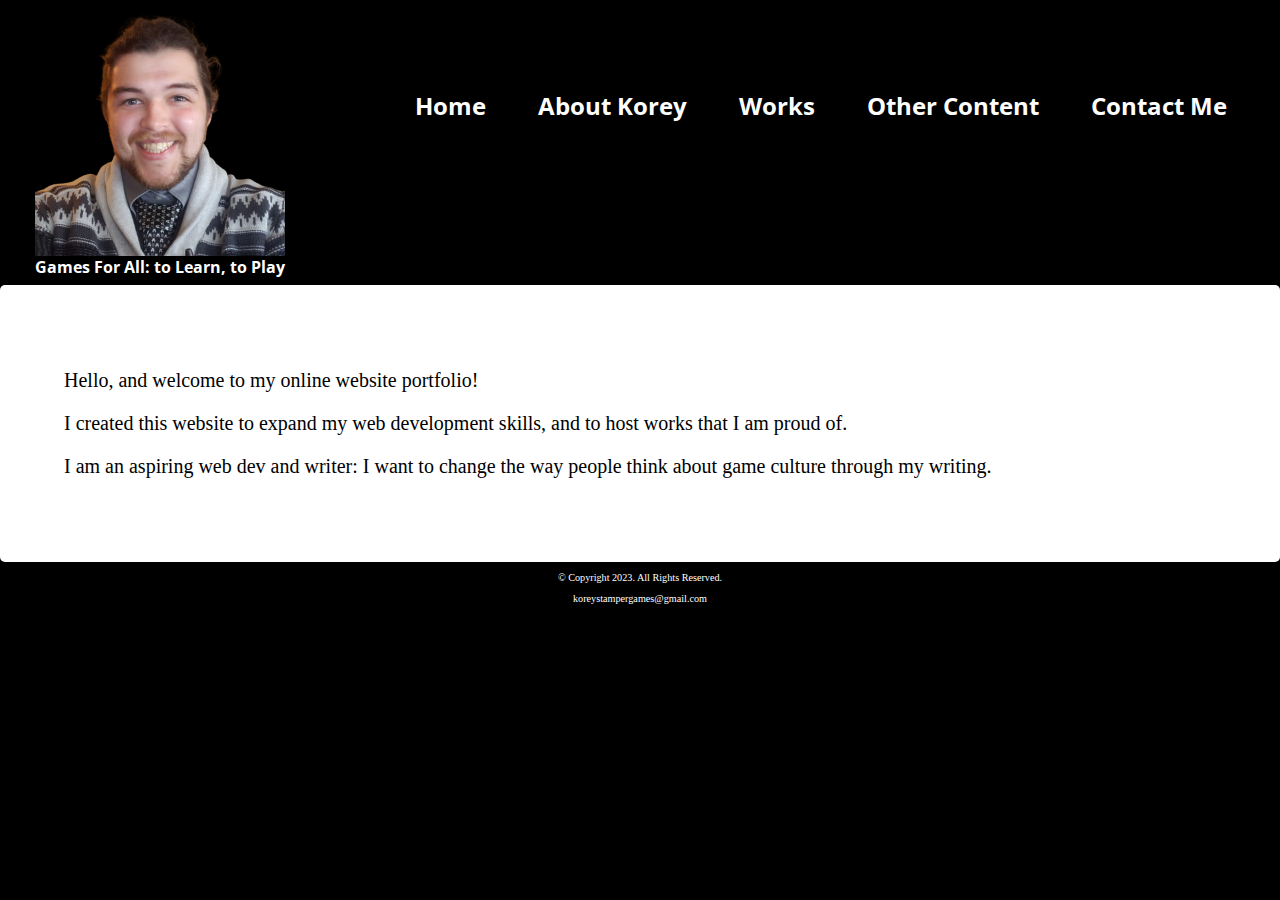
<file: portfolio/index.html>
<!DOCTYPE html>
	<!-- 
		By: Korey Stamper
		note: from template.html
		Home page of portfolio website.
		2/19/2023
	-->
<html lang="en">
<head>
	<title> Korey Stamper Online Writing Portfolio </title>
	<meta charset="utf-8">
	<link rel="stylesheet" href="css/styles.css">
	<meta name="viewport" content="width=device-width, initial-scale=1">
	<link href="https://fonts.googleapis.com/css2?family=Francois+One&family=Open+Sans:wght@500&display=swap" rel="stylesheet">
	<link rel="shortcut icon" href="images/favicon.ico">
	<link rel="icon" type="image/png" sizes="32x32" href="images/favicon-32.png">
	<link rel="apple-touch-icon" sizes="180x180" href="images/apple-touch-icon.png">
	<link rel="icon" sizes="192x192" href="images/android-chrome-192.png">
</head>
<body>

	<div id="container">

		<!-- Use the header area for the website name or logo	-->
		<header>
			<figure class="frame">
				<a href="index.html"><img src="images/stamper_portfolio_picture_500x500.png" alt="Photo of Korey Stamper"></a>
				
				<figcaption class="header-pic-text">Games For All: to Learn, to Play</figcaption>
			</figure>
		</header>
		
		<!-- Use the nav area to add hyperlinks to other pages within the website -->
		<nav>
			<ul>
				<li><a href="index.html">Home</a></li>
				<li><a href="about.html">About Korey</a></li>
				<li><a href="works.html">Works</a></li>
				<li><a href="other.html">Other Content</a></li>
				<li><a href="contact.html">Contact Me</a></li>
			</ul>
		</nav>
		
		<!-- main area for a writing skills portfolio might talk about some of my works, or what I may do -->
		<main>
		
			<div class="mobile">
			
				<p>Hello, and welcome to my online website portfolio!</p>
				
				<p>This site is about me, Korey Stamper, and my works related to tech and writing.</p>
			
			</div>
		
		
			<div class="tablet-desktop">
			
				<p>Hello, and welcome to my online website portfolio!</p>
				
				<p>I created this website to expand my web development skills, and to host works that I am proud of.</p>
				
				<p>I am an aspiring web dev and writer: I want to change the way people think about game culture through my writing.</p>
			
			</div>
			
		</main>
		
		<!-- Use the footer area to add webpage footer content --> 
		<footer>
			<p>&copy; Copyright 2023. All Rights Reserved.</p>
			<p><a href="mailto:koreystampergames@gmail.com">koreystampergames@gmail.com</a></p>
		</footer>
	
	</div>
</body>
</html>
</file>
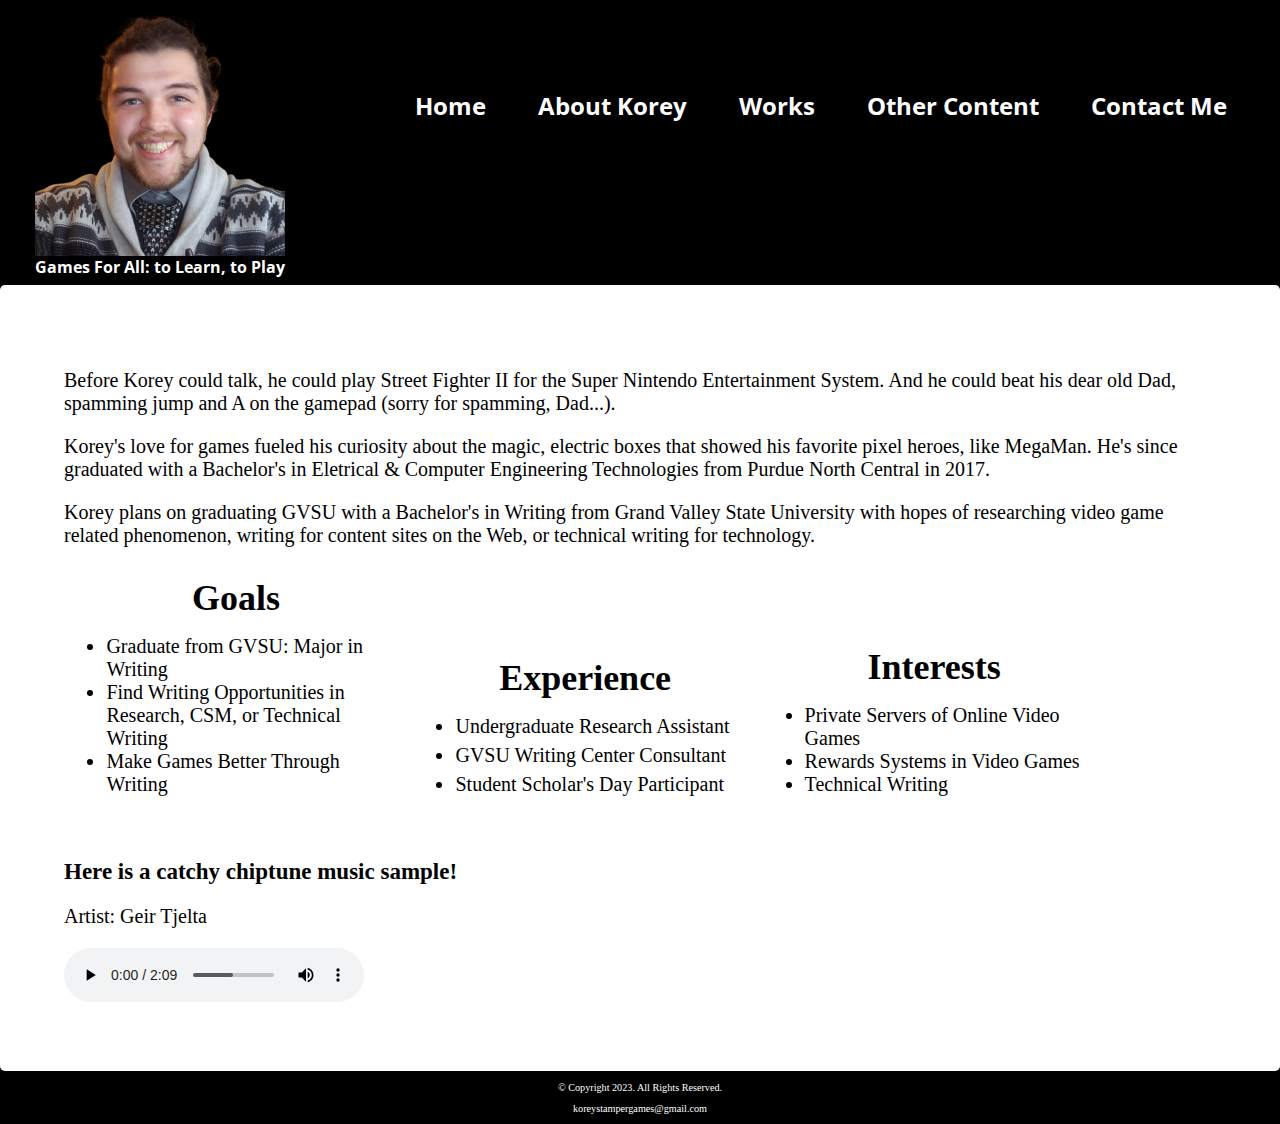
<file: portfolio/about.html>
<!DOCTYPE html>
	<!-- 
		By: Korey Stamper
		note: from template.html
		This page is about me. I would like for this page to describe a bit about who I am, what I am working on, and other apt information.
		2/19/2023
	-->
<html lang="en">
<head>
	<title> About Korey Stamper </title>
	<meta charset="utf-8">
	<link rel="stylesheet" href="css/styles.css">
	<meta name="viewport" content="width=device-width, initial-scale=1">
	<link href="https://fonts.googleapis.com/css2?family=Francois+One&family=Open+Sans:wght@500&display=swap" rel="stylesheet">
	<link rel="shortcut icon" href="images/favicon.ico">
	<link rel="icon" type="image/png" sizes="32x32" href="images/favicon-32.png">
	<link rel="apple-touch-icon" sizes="180x180" href="images/apple-touch-icon.png">
	<link rel="icon" sizes="192x192" href="images/android-chrome-192.png">
</head>
<body>

	<div id="container">

		<!-- Use the header area for the website name or logo	-->
		<header>
			<figure class="frame">
				<a href="index.html"><img src="images/stamper_portfolio_picture_500x500.png" alt="Photo of Korey Stamper"></a>
				
				<figcaption class="header-pic-text">Games For All: to Learn, to Play</figcaption>
			</figure>
		</header>
		
		<!-- Use the nav area to add hyperlinks to other pages within the website -->
		<nav>
			<ul>
				<li><a href="index.html">Home</a></li>
				<li><a href="about.html">About Korey</a></li>
				<li><a href="works.html">Works</a></li>
				<li><a href="other.html">Other Content</a></li>
				<li><a href="contact.html">Contact Me</a></li>
			</ul>
		</nav>
		
		<!-- main area for a writing skills portfolio might talk about some of my works, or what I may do -->
		<main>
		
				<p>Before Korey could talk, he could play Street Fighter II for the Super Nintendo Entertainment System. And he could beat his dear old Dad, spamming jump and A on the gamepad (sorry for spamming, Dad...).</p>

				<p>Korey's love for games fueled his curiosity about the magic, electric boxes that showed his favorite pixel heroes, like MegaMan. He's since graduated with a Bachelor's in Eletrical & Computer Engineering Technologies from Purdue North Central in 2017.</p>

				<p>Korey plans on graduating GVSU with a Bachelor's in Writing from Grand Valley State University with hopes of researching video game related phenomenon, writing for content sites on the Web, or technical writing for technology.</p>

			<section id="goals">
			
				<h1>Goals</h1>
				<ul>
					<li>Graduate from GVSU: Major in Writing</li>
					<li>Find Writing Opportunities in Research, CSM, or Technical Writing</li>
					<li>Make Games Better Through Writing</li>
				</ul>
				
			</section>

			<section id="experience" class="tablet-desktop">
			
				<h1>Experience</h1>
				<ul>
					<li>Undergraduate Research Assistant</li>
					<li>GVSU Writing Center Consultant</li>
					<li>Student Scholar's Day Participant</li>
				</ul>
					
			</section>
				
			<section id="interests" class="tablet-desktop">
			
				<h1>Interests</h1>
				<ul>
					<li>Private Servers of Online Video Games</li>
					<li>Rewards Systems in Video Games</li>
					<li>Technical Writing</li>
				</ul>
					
			</section>
			
			<div id="music-sample">
			
				<h2>Here is a catchy chiptune music sample! </h2>
				
				<p>Artist: Geir Tjelta</p>
				
				<audio controls>
					<source src="media/geir_tjelta_the_fugitive.mp3" type="audio/mp3">
					<source src="geir_tjelta_the_fugitive.ogg" type="audio/ogg">
					<p>Your browser does not support this audio element.</p>
				</audio>
				
			</div>
			
		</main>
		
		<!-- Use the footer area to add webpage footer content --> 
		<footer>
			<p>&copy; Copyright 2023. All Rights Reserved.</p>
			<p><a href="mailto:koreystampergames@gmail.com">koreystampergames@gmail.com</a></p>
		</footer>
	
	</div>
</body>
</html>
</file>
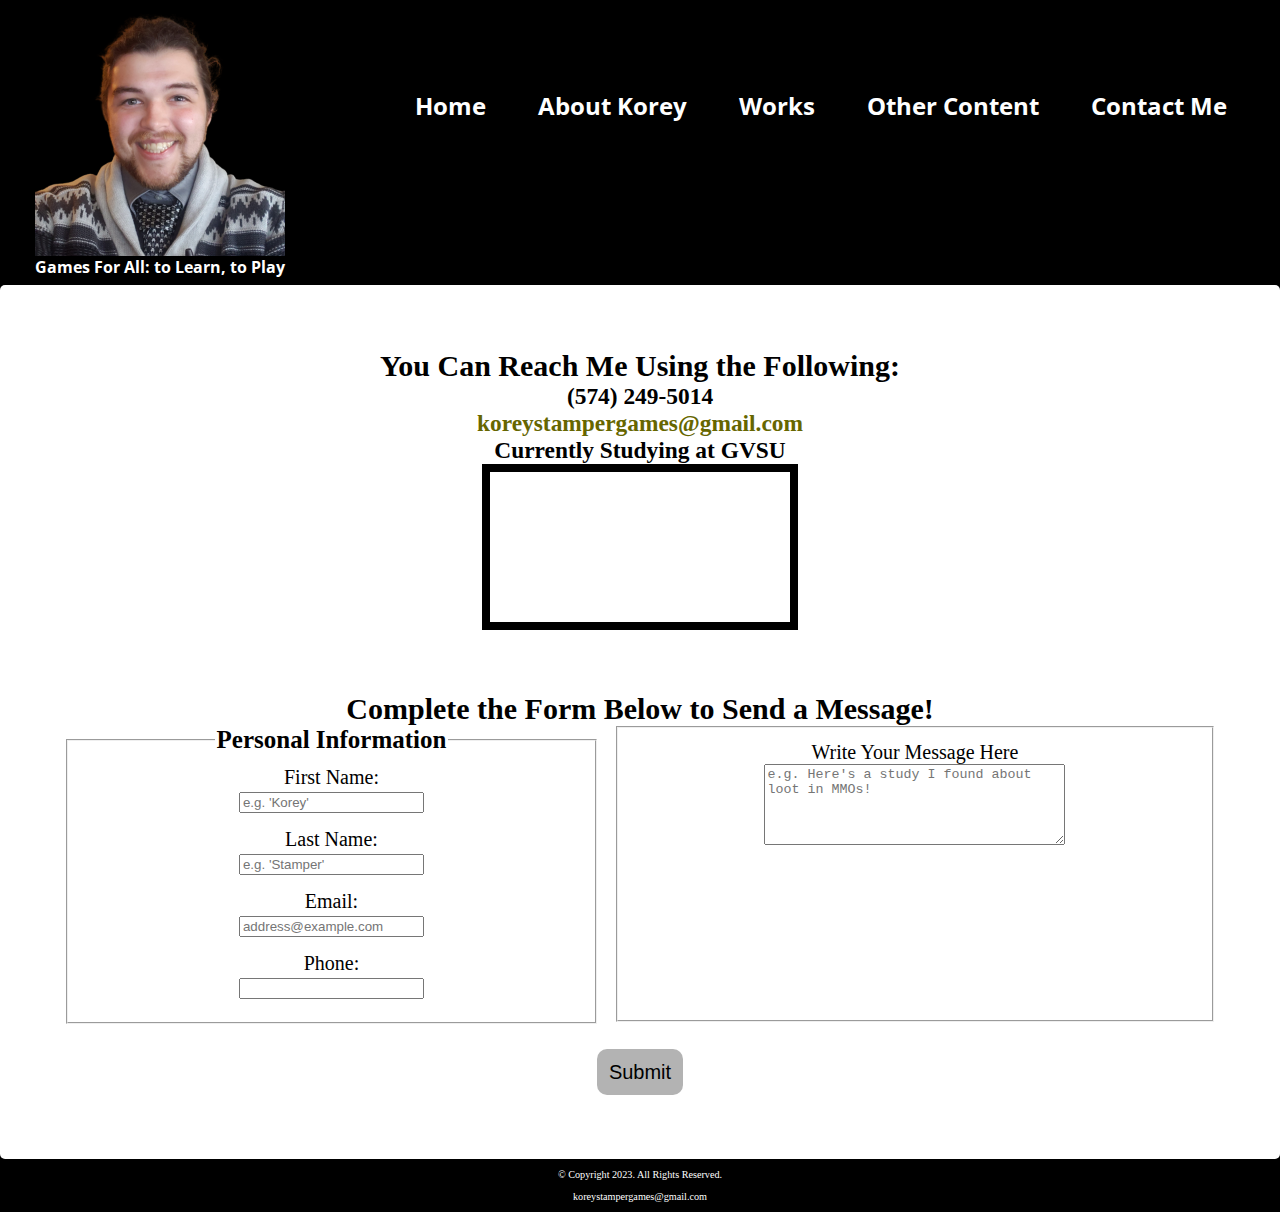
<file: portfolio/contact.html>
<!DOCTYPE html>
	<!-- 
		By: Korey Stamper
		note: from template.html
		This is a page designed to hold my contact information.
		2/19/2023
	-->
<html lang="en">
<head>
	<title> Contact Korey Stamper </title>
	<meta charset="utf-8">
	<link rel="stylesheet" href="css/styles.css">
	<meta name="viewport" content="width=device-width, initial-scale=1">
	<link href="https://fonts.googleapis.com/css2?family=Francois+One&family=Open+Sans:wght@500&display=swap" rel="stylesheet">
	<link rel="shortcut icon" href="images/favicon.ico">
	<link rel="icon" type="image/png" sizes="32x32" href="images/favicon-32.png">
	<link rel="apple-touch-icon" sizes="180x180" href="images/apple-touch-icon.png">
	<link rel="icon" sizes="192x192" href="images/android-chrome-192.png">
</head>
<body>

	<div id="container">

		<!-- Use the header area for the website name or logo	-->
		<header>
			<figure class="frame">
				<a href="index.html"><img src="images/stamper_portfolio_picture_500x500.png" alt="Photo of Korey Stamper"></a>
				
				<figcaption class="header-pic-text">Games For All: to Learn, to Play</figcaption>
			</figure>
		</header>
		
		<!-- Use the nav area to add hyperlinks to other pages within the website -->
		<nav>
			<ul>
				<li><a href="index.html">Home</a></li>
				<li><a href="about.html">About Korey</a></li>
				<li><a href="works.html">Works</a></li>
				<li><a href="other.html">Other Content</a></li>
				<li><a href="contact.html">Contact Me</a></li>
			</ul>
		</nav>
		
		<!-- main area for a writing skills portfolio might talk about some of my works, or what I may do -->
		<main>
		
			<div id="contact">
			
					
					<h2>You Can Reach Me Using the Following:</h2>
					<h3 class="mobile">(574) 249-5014</h3>
					<h3 class="mobile"> koreystampergames@gmail.com</h3>
					<h3 class="tablet-desktop">(574) 249-5014
					</h3>
					<h3 class="tablet-desktop"><a href="mailto:koreystampergames@gmail.com">koreystampergames@gmail.com</a></h3>
					<h3>Currently Studying at GVSU</h3>
					
				
				<div class="tablet-desktop">
					
				
					<iframe src="https://www.google.com/maps/embed?pb=!1m18!1m12!1m3!1d2919.671713337305!2d-85.89122908419937!3d42.964122079151146!2m3!1f0!2f0!3f0!3m2!1i1024!2i768!4f13.1!3m3!1m2!1s0x8819a31f0c9d398f%3A0xea0367b3e0ec32fa!2sGrand%20Valley%20State%20University!5e0!3m2!1sen!2sus!4v1675027551406!5m2!1sen!2sus" allowfullscreen="" loading="lazy" referrerpolicy="no-referrer-when-downgrade" class="map"></iframe>
					
				</div>
				
				<div id="form">
					<h2>Complete the Form Below to Send a Message!</h2>
					
					<form class="form-grid"><!--Start Form-->
					
						<fieldset>
							<legend>Personal Information</legend>
							<label for="fName">First Name:</label>
							<input type="text" name="fName" id="fName" placeholder="e.g. 'Korey'" required>
							
							<label for="lName">Last Name:</label>
							<input type="text" name="lName" id="lName" placeholder="e.g. 'Stamper'" required>
							
							<label for="email">Email:</label>
							<input type="email" name="email" id="email" placeholder="address@example.com" required>
							
							<label for="phone">Phone:</label>
							<input type="tel" id="phone" name="phone">
						</fieldset>
						
						<fieldset>
							<label for="textbox">Write Your Message Here</label>
							<textarea id="textbox" name="textbox" rows="5" cols="35" placeholder="e.g. Here's a study I found about loot in MMOs!"></textarea>
						</fieldset>
						
						<input type="submit" id="submit" value="Submit" class="btn">
						
					</form>
					
				</div>
				
			</div>
			
		</main>
		
		<!-- Use the footer area to add webpage footer content --> 
		<footer>
			<p>&copy; Copyright 2023. All Rights Reserved.</p>
			<p><a href="mailto:koreystampergames@gmail.com">koreystampergames@gmail.com</a></p>
		</footer>
	
	</div>
</body>
</html>
</file>
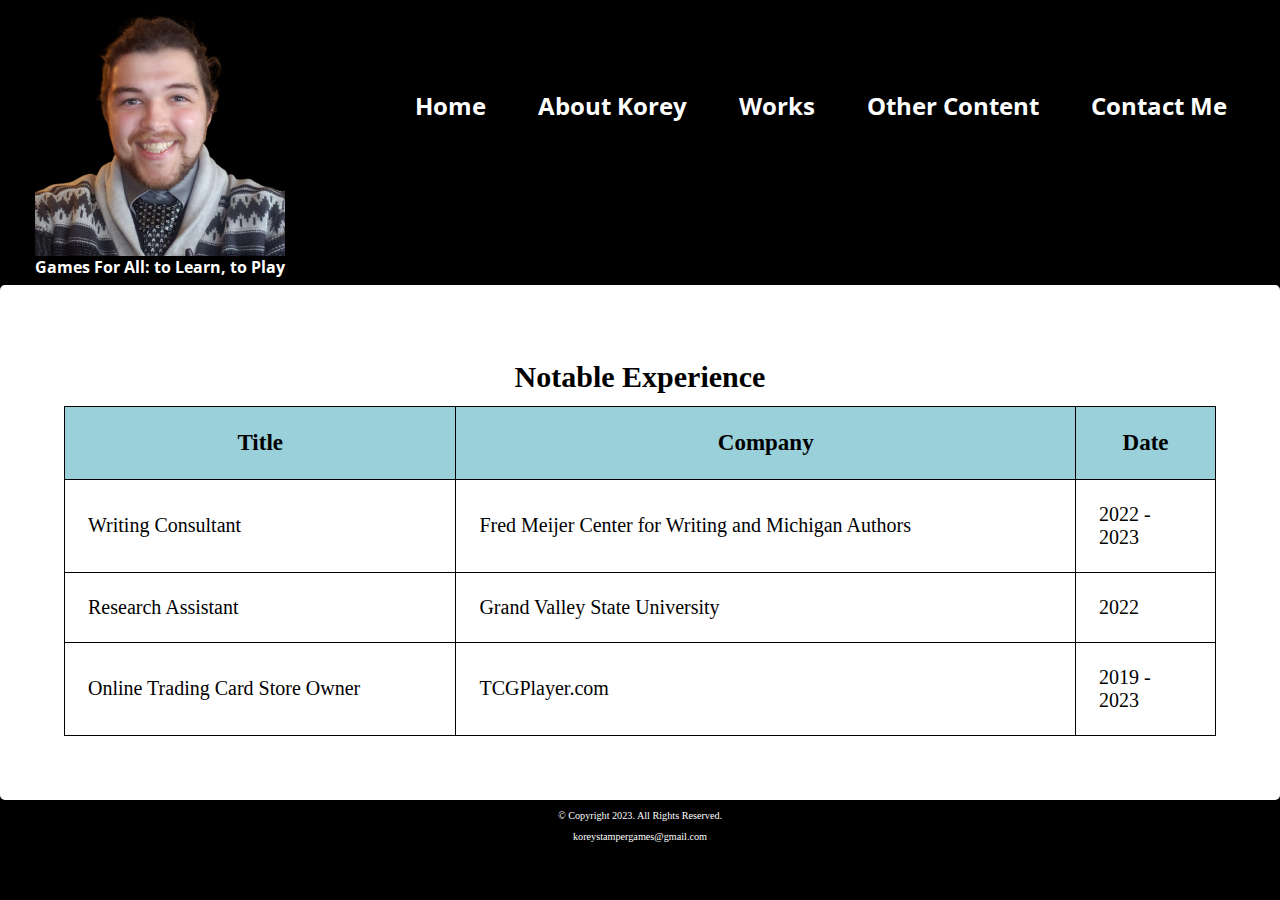
<file: portfolio/other.html>
<!DOCTYPE html>
	<!-- 
		This website template was created by: Korey Stamper
		filename: template.html
		2/19/2023
	-->
<html lang="en">
<head>
	<title> Korey Stamper Online Writing Portfolio </title>
	<meta charset="utf-8">
	<link rel="stylesheet" href="css/styles.css">
	<meta name="viewport" content="width=device-width, initial-scale=1">
	<link href="https://fonts.googleapis.com/css2?family=Francois+One&family=Open+Sans:wght@500&display=swap" rel="stylesheet">
	<link rel="shortcut icon" href="images/favicon.ico">
	<link rel="icon" type="image/png" sizes="32x32" href="images/favicon-32.png">
	<link rel="apple-touch-icon" sizes="180x180" href="images/apple-touch-icon.png">
	<link rel="icon" sizes="192x192" href="images/android-chrome-192.png">
</head>
<body>

	<div id="container">

		<!-- Use the header area for the website name or logo	-->
		<header>
			<figure class="frame">
				<a href="index.html"><img src="images/stamper_portfolio_picture_500x500.png" alt="Photo of Korey Stamper"></a>
				
				<figcaption class="header-pic-text">Games For All: to Learn, to Play</figcaption>
			</figure>
		</header>
		
		<!-- Use the nav area to add hyperlinks to other pages within the website -->
		<nav>
			<ul>
				<li><a href="index.html">Home</a></li>
				<li><a href="about.html">About Korey</a></li>
				<li><a href="works.html">Works</a></li>
				<li><a href="other.html">Other Content</a></li>
				<li><a href="contact.html">Contact Me</a></li>
			</ul>
		</nav>
		
		<!-- main area for a writing skills portfolio might talk about some of my works, or what I may do -->
		<main>
		
			<div class="mobile">
				<section id="notable_exp">
			
				<h1>Notable Experience</h1>
				
				<ul>
					<li>Writing Consultant:  Fred Meijer Center for Writing and Michigan Authors | 2022 - 2023</li>
					<li>Research Assistant: Grand Valley State University | 2022</li>
					<li>Online Trading Card Store Owner: TCGPlayer.com | 2019 - 2023</li>
				</ul>
				
				</section>
			
			</div>
			
			<div class="tablet-desktop">
			
				<table><!--Start Table -->
					<caption>Notable Experience</caption>
					<tr><!-- Row 1 -->
						<th>Title</th>
						<th>Company</th>
						<th>Date</th>
					</tr>
					
					<tr><!-- Row 2 -->
						<td>Writing Consultant</td>
						<td>Fred Meijer Center for Writing and Michigan Authors</td>
						<td>2022 - 2023</td>
					</tr>
					
					<tr><!-- Row 3 -->
						<td>Research Assistant</td>
						<td>Grand Valley State University</td>
						<td>2022</td>
					</tr>

					<tr><!-- Row 4 -->
						<td>Online Trading Card Store Owner</td>
						<td>TCGPlayer.com</td>
						<td>2019 - 2023</td>
					</tr>				
					
				</table>
			
			</div>
			
		</main>
		
		<!-- Use the footer area to add webpage footer content --> 
		<footer>
			<p>&copy; Copyright 2023. All Rights Reserved.</p>
			<p><a href="mailto:koreystampergames@gmail.com">koreystampergames@gmail.com</a></p>
		</footer>
	
	</div>
</body>
</html>
</file>
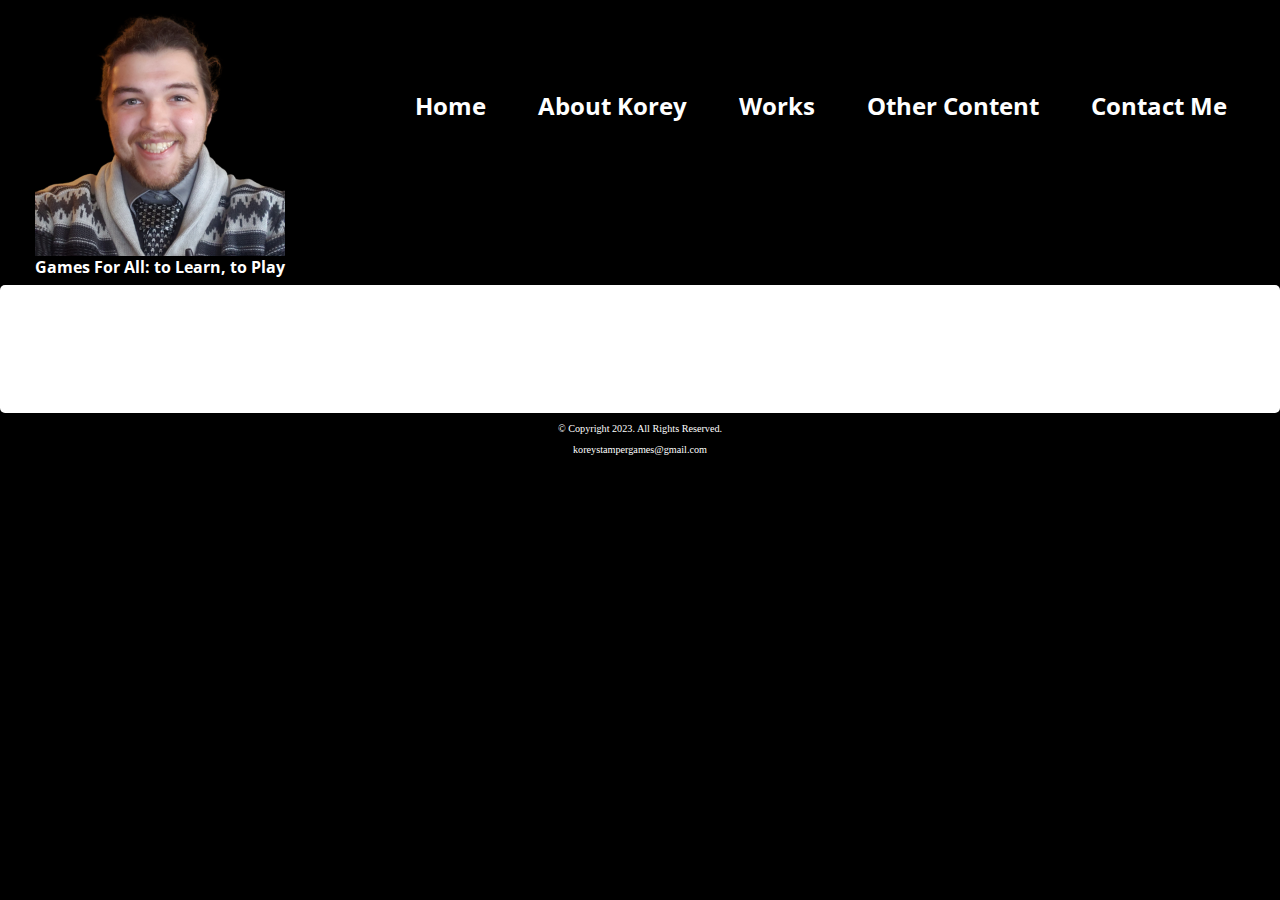
<file: portfolio/template.html>
<!DOCTYPE html>
	<!-- 
		This website template was created by: Korey Stamper
		filename: template.html
		2/19/2023
	-->
<html lang="en">
<head>
	<title> Korey Stamper Online Writing Portfolio </title>
	<meta charset="utf-8">
	<link rel="stylesheet" href="css/styles.css">
	<meta name="viewport" content="width=device-width, initial-scale=1">
	<link href="https://fonts.googleapis.com/css2?family=Francois+One&family=Open+Sans:wght@500&display=swap" rel="stylesheet">
	<link rel="shortcut icon" href="images/favicon.ico">
	<link rel="icon" type="image/png" sizes="32x32" href="images/favicon-32.png">
	<link rel="apple-touch-icon" sizes="180x180" href="images/apple-touch-icon.png">
	<link rel="icon" sizes="192x192" href="images/android-chrome-192.png">
</head>
<body>

	<div id="container">

		<!-- Use the header area for the website name or logo	-->
		<header>
			<figure class="frame">
				<a href="index.html"><img src="images/stamper_portfolio_picture_500x500.png" alt="Photo of Korey Stamper"></a>
				
				<figcaption class="header-pic-text">Games For All: to Learn, to Play</figcaption>
			</figure>
		</header>
		
		<!-- Use the nav area to add hyperlinks to other pages within the website -->
		<nav>
			<ul>
				<li><a href="index.html">Home</a></li>
				<li><a href="about.html">About Korey</a></li>
				<li><a href="works.html">Works</a></li>
				<li><a href="other.html">Other Content</a></li>
				<li><a href="contact.html">Contact Me</a></li>
			</ul>
		</nav>
		
		<!-- main area for a writing skills portfolio might talk about some of my works, or what I may do -->
		<main>
		</main>
		
		<!-- Use the footer area to add webpage footer content --> 
		<footer>
			<p>&copy; Copyright 2023. All Rights Reserved.</p>
			<p><a href="mailto:koreystampergames@gmail.com">koreystampergames@gmail.com</a></p>
		</footer>
	
	</div>
</body>
</html>
</file>
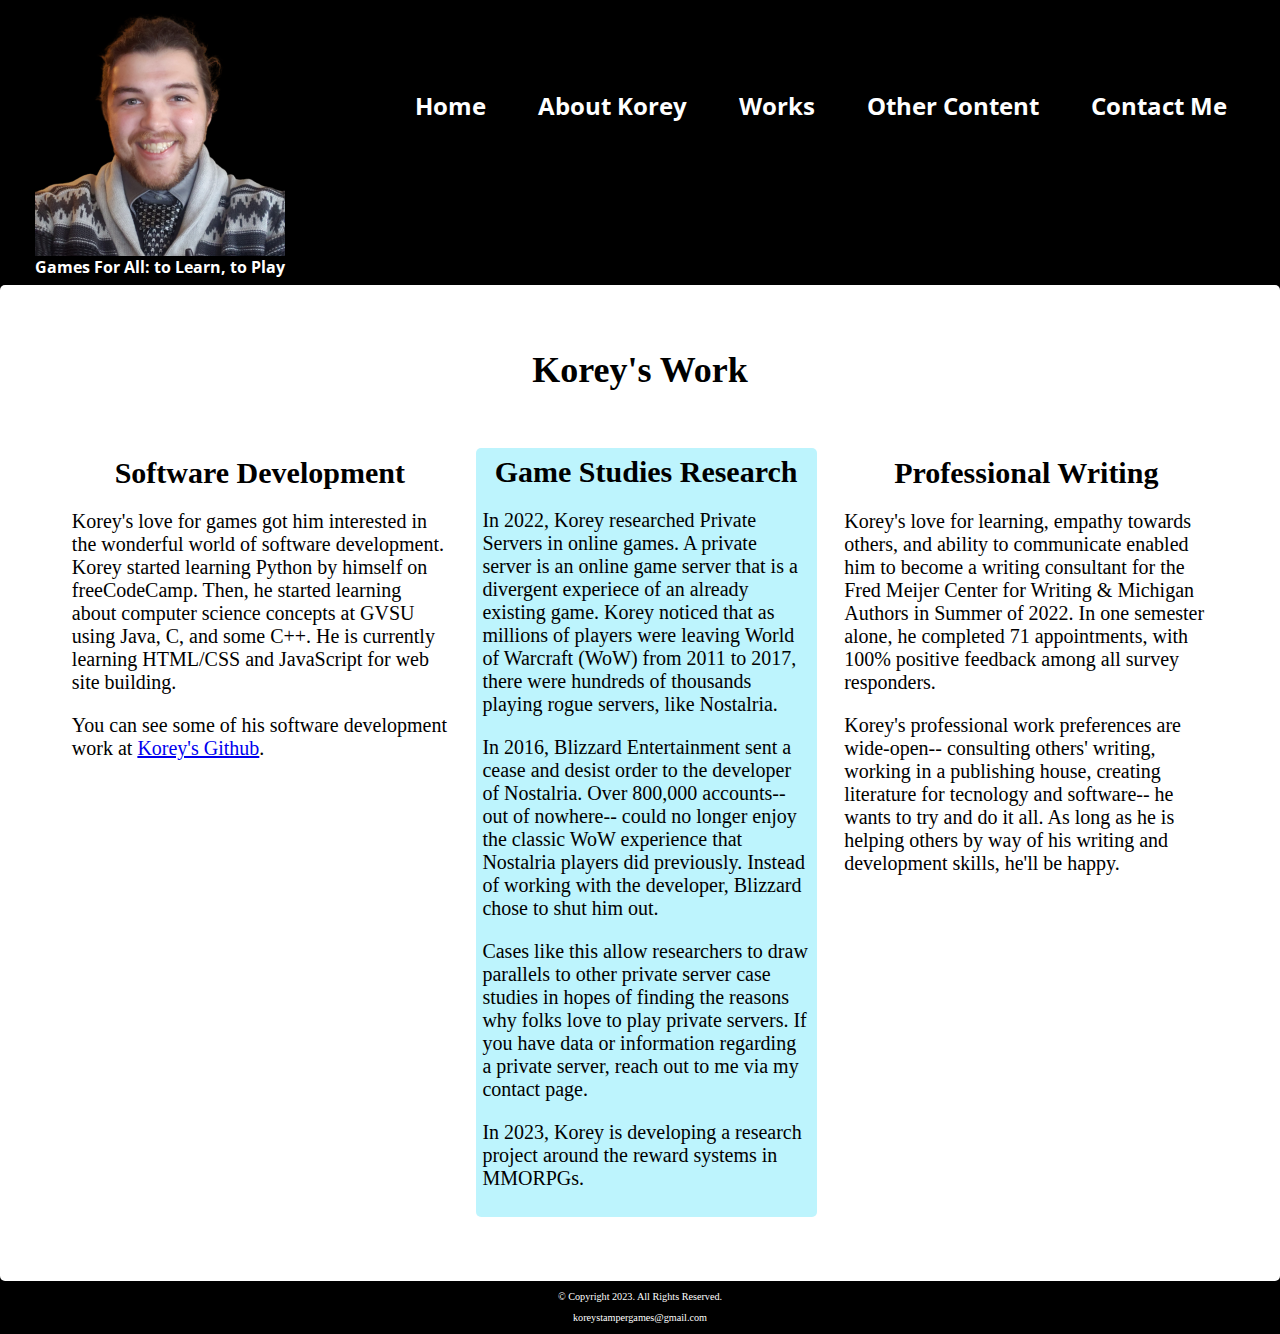
<file: portfolio/works.html>
<!DOCTYPE html>
	<!-- 
		This website template was created by: Korey Stamper
		filename: template.html
		2/19/2023
	-->
<html lang="en">
<head>
	<title> Korey Stamper Online Writing Portfolio </title>
	<meta charset="utf-8">
	<link rel="stylesheet" href="css/styles.css">
	<meta name="viewport" content="width=device-width, initial-scale=1">
	<link href="https://fonts.googleapis.com/css2?family=Francois+One&family=Open+Sans:wght@500&display=swap" rel="stylesheet">
	<link rel="shortcut icon" href="images/favicon.ico">
	<link rel="icon" type="image/png" sizes="32x32" href="images/favicon-32.png">
	<link rel="apple-touch-icon" sizes="180x180" href="images/apple-touch-icon.png">
	<link rel="icon" sizes="192x192" href="images/android-chrome-192.png">
</head>
<body>

	<div id="container">

		<!-- Use the header area for the website name or logo	-->
		<header>
			<figure class="frame">
				<a href="index.html"><img src="images/stamper_portfolio_picture_500x500.png" alt="Photo of Korey Stamper"></a>
				
				<figcaption class="header-pic-text">Games For All: to Learn, to Play</figcaption>
			</figure>
		</header>
		
		<!-- Use the nav area to add hyperlinks to other pages within the website -->
		<nav>
			<ul>
				<li><a href="index.html">Home</a></li>
				<li><a href="about.html">About Korey</a></li>
				<li><a href="works.html">Works</a></li>
				<li><a href="other.html">Other Content</a></li>
				<li><a href="contact.html">Contact Me</a></li>
			</ul>
		</nav>
		
		<!-- main area for a writing skills portfolio might talk about some of my works, or what I may do -->
		<main>
			<h1>Korey's Work</h1>
			
			<div class="grid">
			
				<article>
				
					<h2>Software Development</h2>
					
					<p>Korey's love for games got him interested in the wonderful world of software development. Korey started learning Python by himself on freeCodeCamp. Then, he started learning about computer science concepts at GVSU using Java, C, and some C++. He is currently learning HTML/CSS and JavaScript for web site building. </p>
					
					<p>You can see some of his software development work at <a href="https://github.com/koreystamper" target="_blank">Korey's Github</a>.</p>
					
				</article>
				
				<article>
				
					<h2>Game Studies Research</h2>
					
					<p>In 2022, Korey researched Private Servers in online games. A private server is an online game server that is a divergent experiece of an already existing game. Korey noticed that as millions of players were leaving World of Warcraft (WoW) from 2011 to 2017, there were hundreds of thousands playing rogue servers, like Nostalria.</p>
					
					<p>In 2016, Blizzard Entertainment sent a cease and desist order to the developer of Nostalria. Over 800,000 accounts-- out of nowhere-- could no longer enjoy the classic WoW experience that Nostalria players did previously. Instead of working with the developer, Blizzard chose to shut him out.</p>
					
					<p>Cases like this allow researchers to draw parallels to other private server case studies in hopes of finding the reasons why folks love to play private servers. If you have data or information regarding a private server, reach out to me via my contact page.</p>
					
					<p>In 2023, Korey is developing a research project around the reward systems in MMORPGs.</p>
				
				</article>
				
				<article>
				
					<h2>Professional Writing</h2>
					
					<p>Korey's love for learning, empathy towards others, and ability to communicate enabled him to become a writing consultant for the Fred Meijer Center for Writing &amp; Michigan Authors in Summer of 2022. In one semester alone, he completed 71 appointments, with 100% positive feedback among all survey responders.</p>
					
					<p>Korey's professional work preferences are wide-open-- consulting others' writing, working in a publishing house, creating literature for tecnology and software-- he wants to try and do it all. As long as he is helping others by way of his writing and development skills, he'll be happy.</p>
				
				</article>
				
				
			</div>
			
		</main>
		
		<!-- Use the footer area to add webpage footer content --> 
		<footer>
			<p>&copy; Copyright 2023. All Rights Reserved.</p>
			<p><a href="mailto:koreystampergames@gmail.com">koreystampergames@gmail.com</a></p>
		</footer>
	
	</div>
</body>
</html>
</file>
<file: portfolio/css/styles.css>
/*
Author: Korey Stamper
Date: 2/19/2023
File Name: styles.css
*/

/* CSS Reset */
body, header, nav, main, footer, h1, h2, h3, div, img, ul, figure, figcaption, section {margin: 0; padding: 0; border: 0;}

/* Style rules for body and images */
body {background-color: #000;}
img {max-width: 100%; display: block;}

/* Style rule for box sizing; applies to all eles */
* {box-sizing: border-box;}

/* Style rules for Mobile Viewport */

/* Style rule for header */
header {top: 0; background-color: #000;}
header img {margin: 0 auto; max-width: 150px;}
.header-pic-text {position:static; background: #000; color: #fff; width: 100%; text-align: center; font-family: 'Open Sans', Arial, sans-serif; font-size: 1em; font-weight: bold;}

/* Style rules for navigation area */
nav {padding: 1%; margin-bottom: 1%;}
nav ul {list-style-type: none; text-align: center;}
nav li {font-size: 1.5em; font-family: 'Open Sans', sans-serif; border-top: 1px solid #fff; font-weight: bold;}
nav li:first-child {border-top: none;}
nav li a {display: block; color: #fff; padding: 0.5em 1em; text-decoration: none;}

/* Show mobile class, hide tablet-desktop class */
.mobile {display: block;}
.tablet-desktop {display: none;}

/* Style rules for main content */
main {background-color: #fff; padding: 5%; font-size: 1.25em; border-radius: 5px;}
main h1{text-align: center; padding-bottom: 5%;}
article {padding: 2%; border-radius: 5px;}
article h2{text-align: center;}
article:nth-of-type(2) {background-color: rgba(35, 219, 248, 0.3);}
.frame {position: relative; max-width: 500px; margin: 2% auto;}
.pic-text {position:absolute; bottom: 0; background: rgba(0, 0, 0, 0.5); color: #fff; width: 100%; text-align: center; font-family: 'Open Sans', Arial, sans-serif; font-size: 1em; font-weight: bold;}
#contact {text-align: center;}
#contact a {color: #666600; text-decoration: none;}
.map {border: 8px solid #000;}
#notable_exp ul {list-style-type: none;}
#notable_exp li {padding: 1%;}

/* Style rules for footer content */
footer {text-align: center; font-size: 0.85em;}
footer p {font-size: 0.75em; text-align: center; color: #fff; padding: 0 1em;}
footer a {color: #fff; text-decoration: none;}


/* Style rules for form eles */
fieldset, input, textarea {margin-bottom: 2%;}
fieldset legend {font-weight: bold; font-size: 1.25em;}
label {display: block; padding-top: 1%;}
form #submit {margin: 0 auto; border: none; display: block; padding: 1%; background-color: #b3b3b3; font-size: 1em; border-radius: 10px;}
#form h2 {padding-top: 5%;}

/* Style rules for audio ele div */
#music-sample h2 {padding-top: 3%; font-size: 1.15em;}
#music-sample p {font-size: 1em;}

/* Media Query for Tablet Viewport */

@media only screen and (min-width: 795px) {
	/* Show tablet-desktop class, hide mobile */
	.tablet-desktop {display: block;}
	.mobile {display: none;}
	
	/* Tablet Viewport: Style rules for header */
	header {position: static; padding-bottom: 2%;}
	header img {width: 250px; max-width: 100%;}
	
	
	/* Tablet Viewport: Style rules for nav area */
	nav li {border-top: none; display: inline-block; border-right: 1px solid #fff;}
	nav li:last-child {border-right: none;}
	nav li a {padding: 0.1em 0.75em;}
	
	/* Tablet Viewport: Style rules for main content area */
	main {clear: left;}
	main ul {margin: 0 0 4% 10%;}
	.grid {display: grid; grid-template-columns: auto auto auto; grid-gap: 20px;}
	#experience, #interests, #goals {display: inline-block; width: 29%; margin: .25em; padding: .25em;}
	#experience li{padding-bottom: 2%;}
	
	/* Tablet Viewport: Style rule for table */
	table {border: 1px solid #000; border-collapse: collapse; margin: 0 auto; width: 100%;}
	caption {font-size: 1.5em; font-weight: bold; padding: 1%;}
	th, td {border: 1px solid #000; padding: 2%;}
	th {background-color: rgba(35, 219, 248, 0.3); color: #000; font-size: 1.15em;}
	tr:nth-child(1) {background-color: #ccc;}
	
	/* Tablet Viewport: Style rule for form ele */
	form {width: 80%; margin: 0 auto;}
	

} /* *** closing brace of tablet query *** */

/* Media Query for Desktop Viewport */

@media screen and (min-width: 1225px), print {
	
	/* Desktop Viewport: Style rule for header */
	header {width: 25%; float: left; padding-bottom: 0;}
	
	/* Desktop Viewport: Style rules for nav area */
	nav {float: right; width: 70%; margin: 4em 1em 0 0;}
	nav ul {text-align: right;}
	nav li {border: none;}
	nav li a {padding: 0.5em 1em;}
	nav li a:hover {color: #000; background-color: #fff;}
	
	/* Desktop Viewport: Style rules for main content */
	main {clear: both;}
	main h1{font-size: 1.8em;}
	
	/* Desktop Viewport: Style rules for form eles */
	form {width: auto;}
	.form-grid {display: grid; grid-template-columns: auto auto; grid-gap: 15px;}
	.btn {grid-column: 1 / span 2;}
	
}
	
@media screen and (min-width: 1921px), print {
	
	#container {width: 80%; margin: auto; padding: 5%;}
	
}

/* messing with height property on header rule */
</file>
